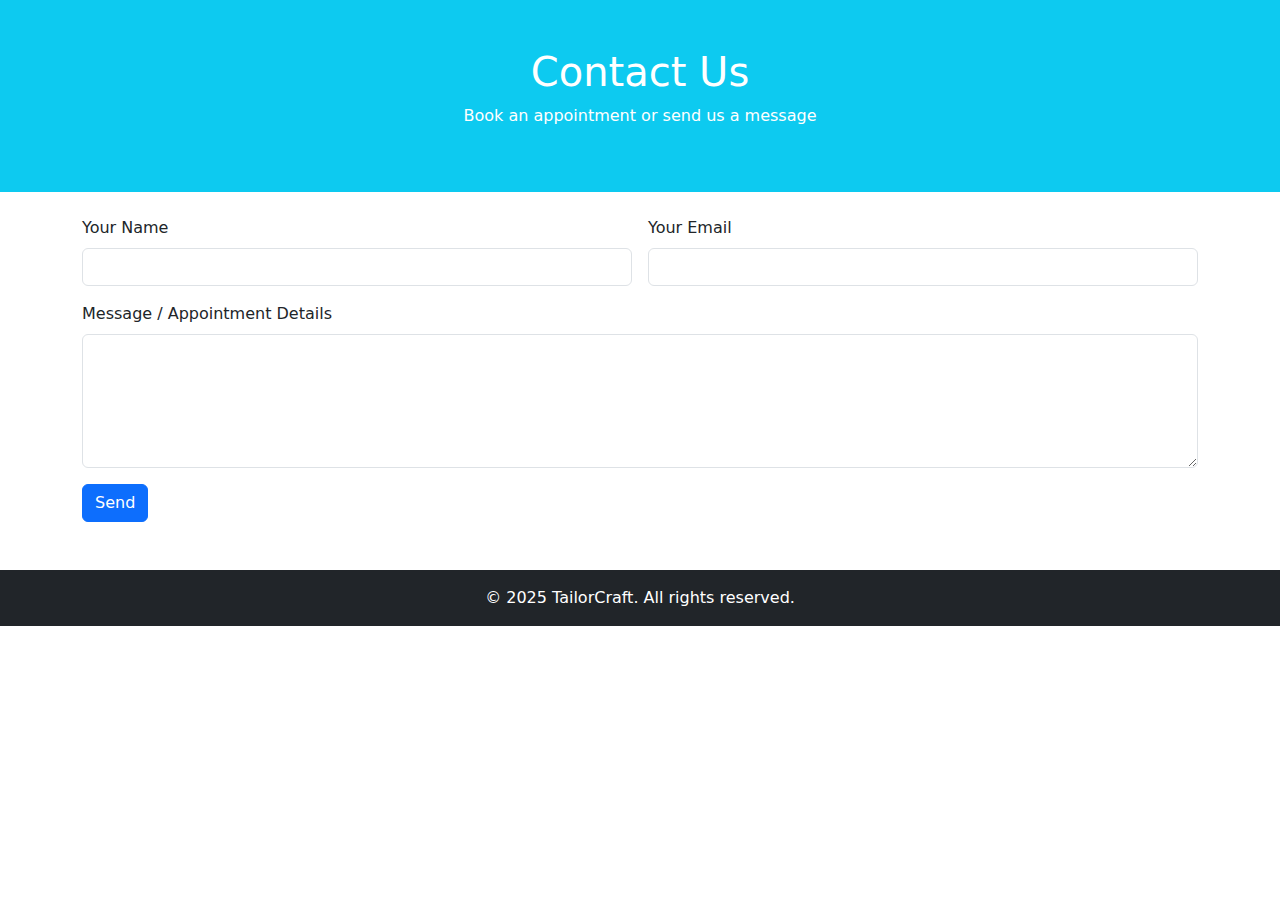
<file: contact.html>
<!DOCTYPE html>
<html lang="en">
<head>
  <meta charset="UTF-8" />
  <meta name="viewport" content="width=device-width, initial-scale=1.0"/>
  <title>Contact Us - TailorCraft</title>
  <link href="https://cdn.jsdelivr.net/npm/bootstrap@5.3.2/dist/css/bootstrap.min.css" rel="stylesheet">
</head>
<body>
  <!-- Include navbar here -->

  <header class="bg-info text-white text-center py-5">
    <h1>Contact Us</h1>
    <p>Book an appointment or send us a message</p>
  </header>

  <section class="container py-4">
    <form action="https://formspree.io/f/YOUR_FORMSPREE_ID" method="POST" class="row g-3">
      <div class="col-md-6">
        <label for="name" class="form-label">Your Name</label>
        <input type="text" class="form-control" name="name" required>
      </div>
      <div class="col-md-6">
        <label for="email" class="form-label">Your Email</label>
        <input type="email" class="form-control" name="email" required>
      </div>
      <div class="col-12">
        <label for="message" class="form-label">Message / Appointment Details</label>
        <textarea class="form-control" name="message" rows="5" required></textarea>
      </div>
      <div class="col-12">
        <button type="submit" class="btn btn-primary">Send</button>
      </div>
    </form>
  </section>

  <footer class="bg-dark text-white text-center p-3 mt-4">
    &copy; 2025 TailorCraft. All rights reserved.
  </footer>
</body>
</html>
</file>
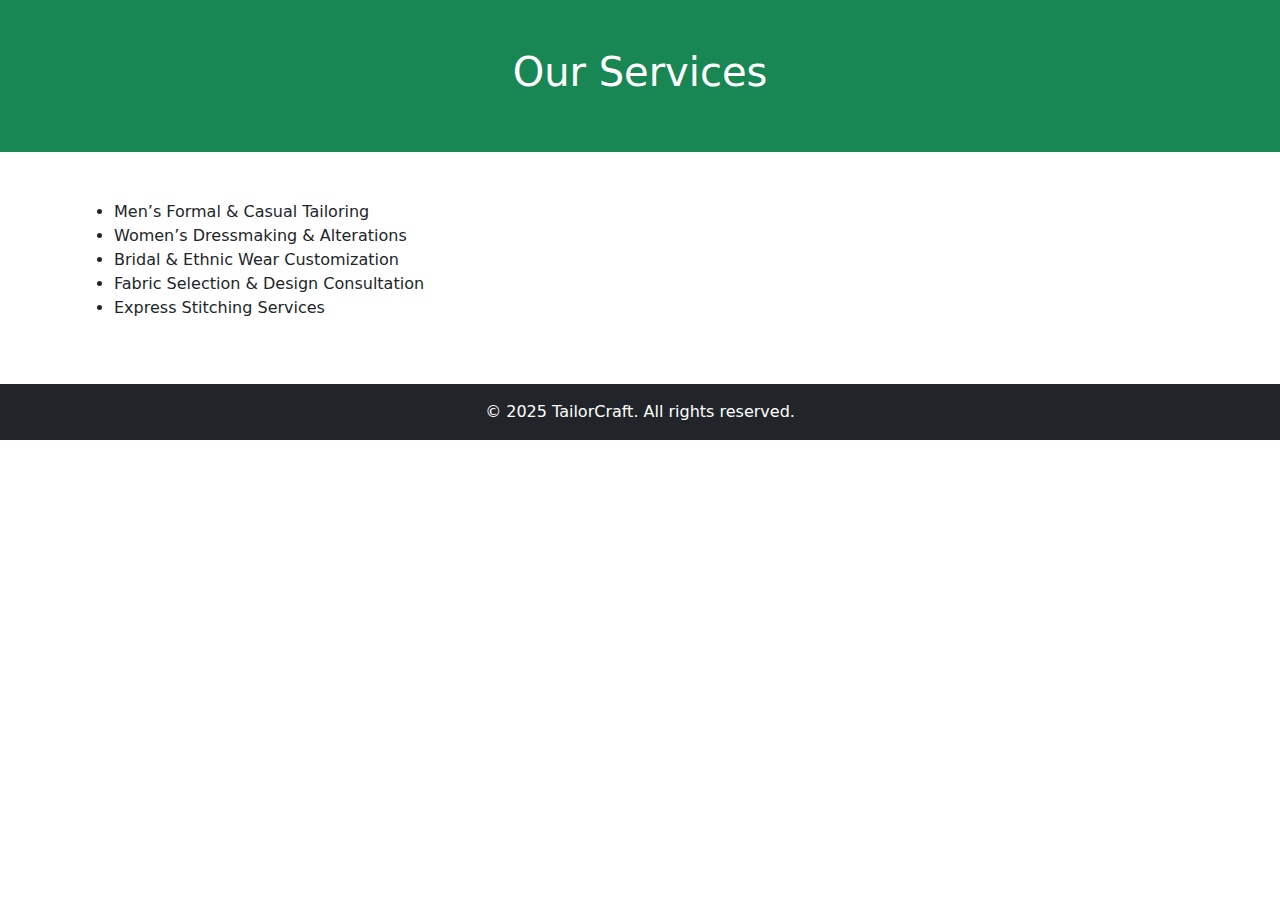
<file: services.html>
<!DOCTYPE html>
<html lang="en">
<head>
  <meta charset="UTF-8" />
  <meta name="viewport" content="width=device-width, initial-scale=1.0"/>
  <title>Our Services - TailorCraft</title>
  <link href="https://cdn.jsdelivr.net/npm/bootstrap@5.3.2/dist/css/bootstrap.min.css" rel="stylesheet">
</head>
<body>
  <!-- Include navbar here -->

  <header class="bg-success text-white text-center py-5">
    <h1>Our Services</h1>
  </header>

  <section class="container py-5">
    <ul>
      <li>Men’s Formal & Casual Tailoring</li>
      <li>Women’s Dressmaking & Alterations</li>
      <li>Bridal & Ethnic Wear Customization</li>
      <li>Fabric Selection & Design Consultation</li>
      <li>Express Stitching Services</li>
    </ul>
  </section>

  <footer class="bg-dark text-white text-center p-3">
    &copy; 2025 TailorCraft. All rights reserved.
  </footer>
</body>
</html>
</file>
